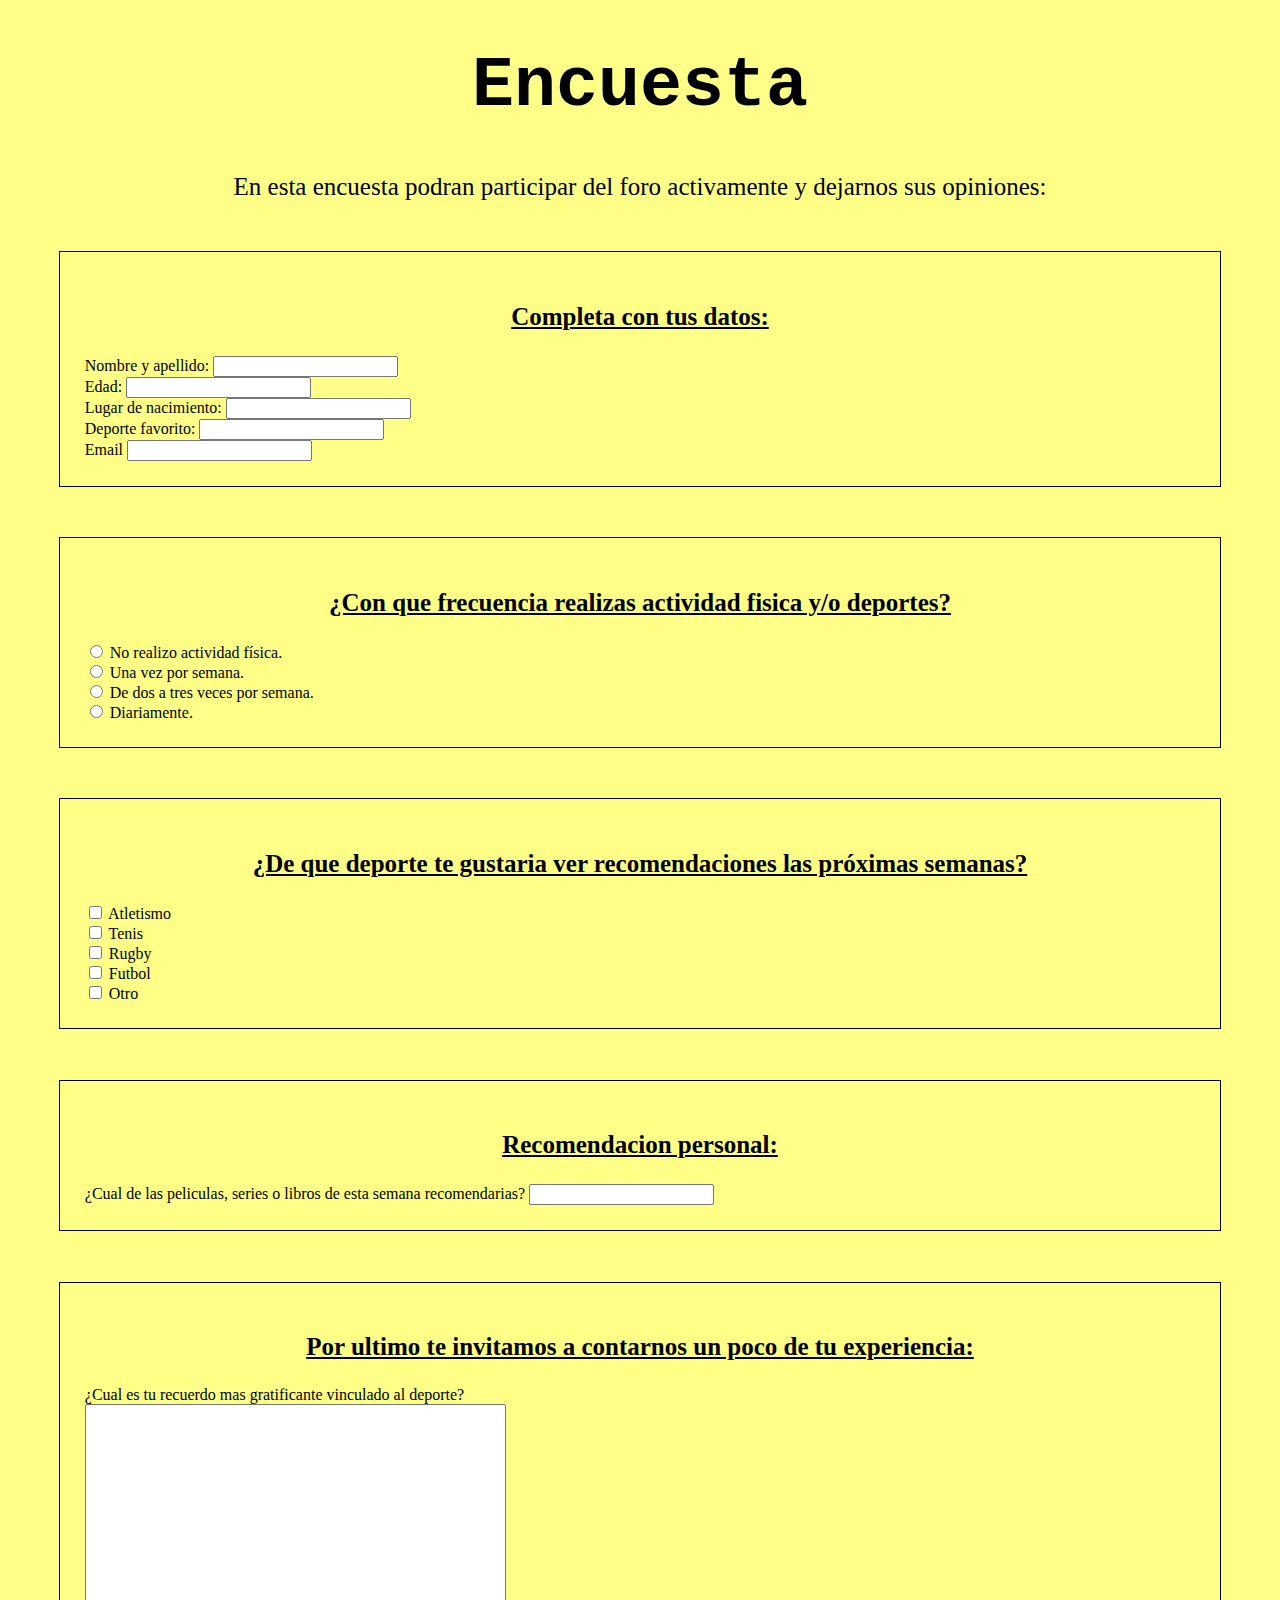
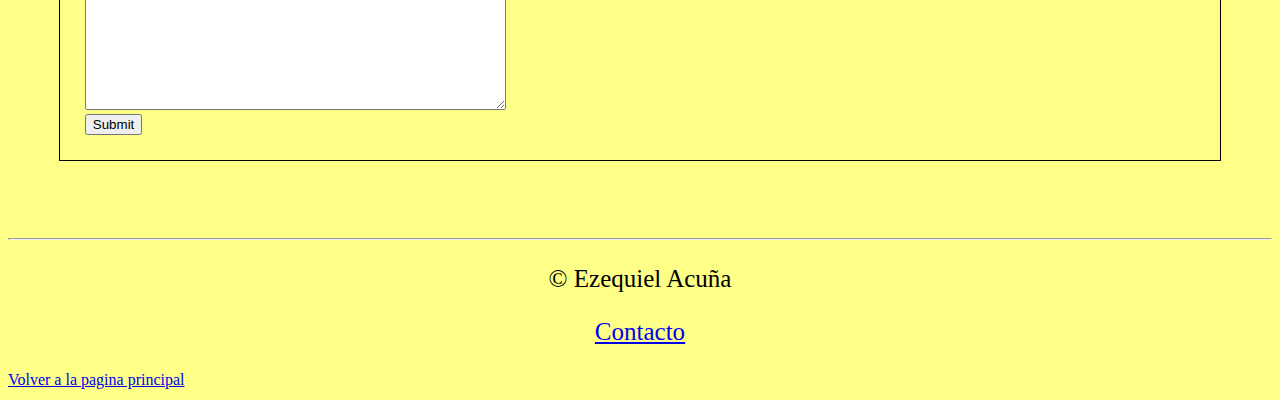
<file: encuesta.html>
<!DOCTYPE html>
<html lang="es">
<head>
    <meta charset="UTF-8">
    <meta http-equiv="X-UA-Compatible" content="IE=edge">
    <meta name="viewport" content="width=device-width, initial-scale=1.0">
    <title>Encuesta.html</title>
    <link rel="stylesheet" href="encuesta.css">
</head>
<body>
    <h1>Encuesta</h1>
    <p>
        En esta encuesta podran participar del foro activamente y dejarnos sus opiniones:
    </p>

   <form class="Client">
    <p>
        Completa con tus datos:
    </p>
    <label for="nombre">Nombre y apellido:</label>
    <input id="nombre" type="text" name="nombre"><br>
    <label for="edad">Edad:</label>
    <input id="edad" type="text" name="edad"><br>
    <label for="Nacionalidad">Lugar de nacimiento:</label>
    <input id="Nacionalidad" type="text" name="Nacionalidad"><br>
    <label for="Favorito">Deporte favorito:</label>
    <input id="Favorito" type="text" name="Favorito"><br>
    <label for="Email">Email</label>
    <input id="Email" type="text" name="Email"><br>
</form> 

<form class="Client">
    <p>
        ¿Con que frecuencia realizas actividad fisica y/o deportes?
    </p>
<input id="rb0" type="radio" name="Deporte">
<label for="rb0">No realizo actividad física.</label><br>
<input id="rb1" type="radio" name="Deporte">
<label for="rb1">Una vez por semana.</label><br>
<input id="rb2" type="radio" name="Deporte">
<label for="rb2">De dos a tres veces por semana.</label><br>
<input id="rb3" type="radio" name="Deporte">
<label for="rb3">Diariamente.</label><br>
</form>

<form class="Client">
    <p>
        ¿De que deporte te gustaria ver recomendaciones las próximas semanas?
    </p>
<input id="cb1" type="checkbox" name="Deporte">
<label for="cb1">Atletismo</label><br>
<input id="cb2" type="checkbox" name="Deporte">
<label for="cb2">Tenis</label><br>
<input id="cb3" type="checkbox" name="Deporte">
<label for="cb3">Rugby</label><br>
<input id="cb4" type="checkbox" name="Deporte">
<label for="cb4">Futbol</label><br>
<input id="cb5" type="checkbox" name="Deporte">
<label for="cb5">Otro</label><br>
</form>

<form class="Client">
    <p>
        Recomendacion personal:
    </p>
<label for="Recomendacion">¿Cual de las peliculas, series o libros de esta semana recomendarias?</label>
<input type="text" list="Recomendacion multimedia" id="Recomendacion">
<datalist id="Recomendacion multimedia">
    <option value="The Last Dance"></option>
    <option value="Formula1"></option>
    <option value="Naomi Osaka"></option>
    <option value="Moneyball"></option>
    <option value="Air"></option>
    <option value="Messi"></option>
    <option value="Herr Pep"></option>
    <option value="Once Anillos"></option>
    <option value="Open"></option>
</datalist>
</form>

<form class="ClientText">
     <p>
    Por ultimo te invitamos a contarnos un poco de tu experiencia:
     </p>
<label for="Experiencia">¿Cual es tu recuerdo mas gratificante vinculado al deporte?</label><br>
<textarea id="Experiencia" name="Experiencia" rows="20" cols="50">
</textarea><br>
<input type="submit">
</form>
    
<br>
<hr>
</hr>
    <footer>
<p>© Ezequiel Acuña</p>
<p>
    <a href="mailto:ezequiel-rodrigo2710@hotmail.com">Contacto</a>
</p>
<a href="file:///C:/Users/F16153/Desktop/Eze/Taller%20de%20marcado/Primer%20Parcial/Index.html">Volver a la pagina principal</a>
    </footer>
</body>
</html>
</body>
</html>
</file>
<file: encuesta.css>
h1{
    font-size: 70px;
    font-family: monospace;
    text-align: center;
}
body{
    background-color: #FEFF86;
}
p{
    text-align: center;
    color: solid black;
    font-size: 25px;
}
.Client{
    border: 1px solid black;
    margin: 4%;
    padding: 2%;
}
.Client p{
    text-decoration: underline;
    font-weight: bold;
}
.ClientText{
    border: 1px solid black;
    margin: 4%;
    padding: 2%;
}
.ClientText p{
    text-decoration: underline;
    font-weight: bold;
}
</file>
